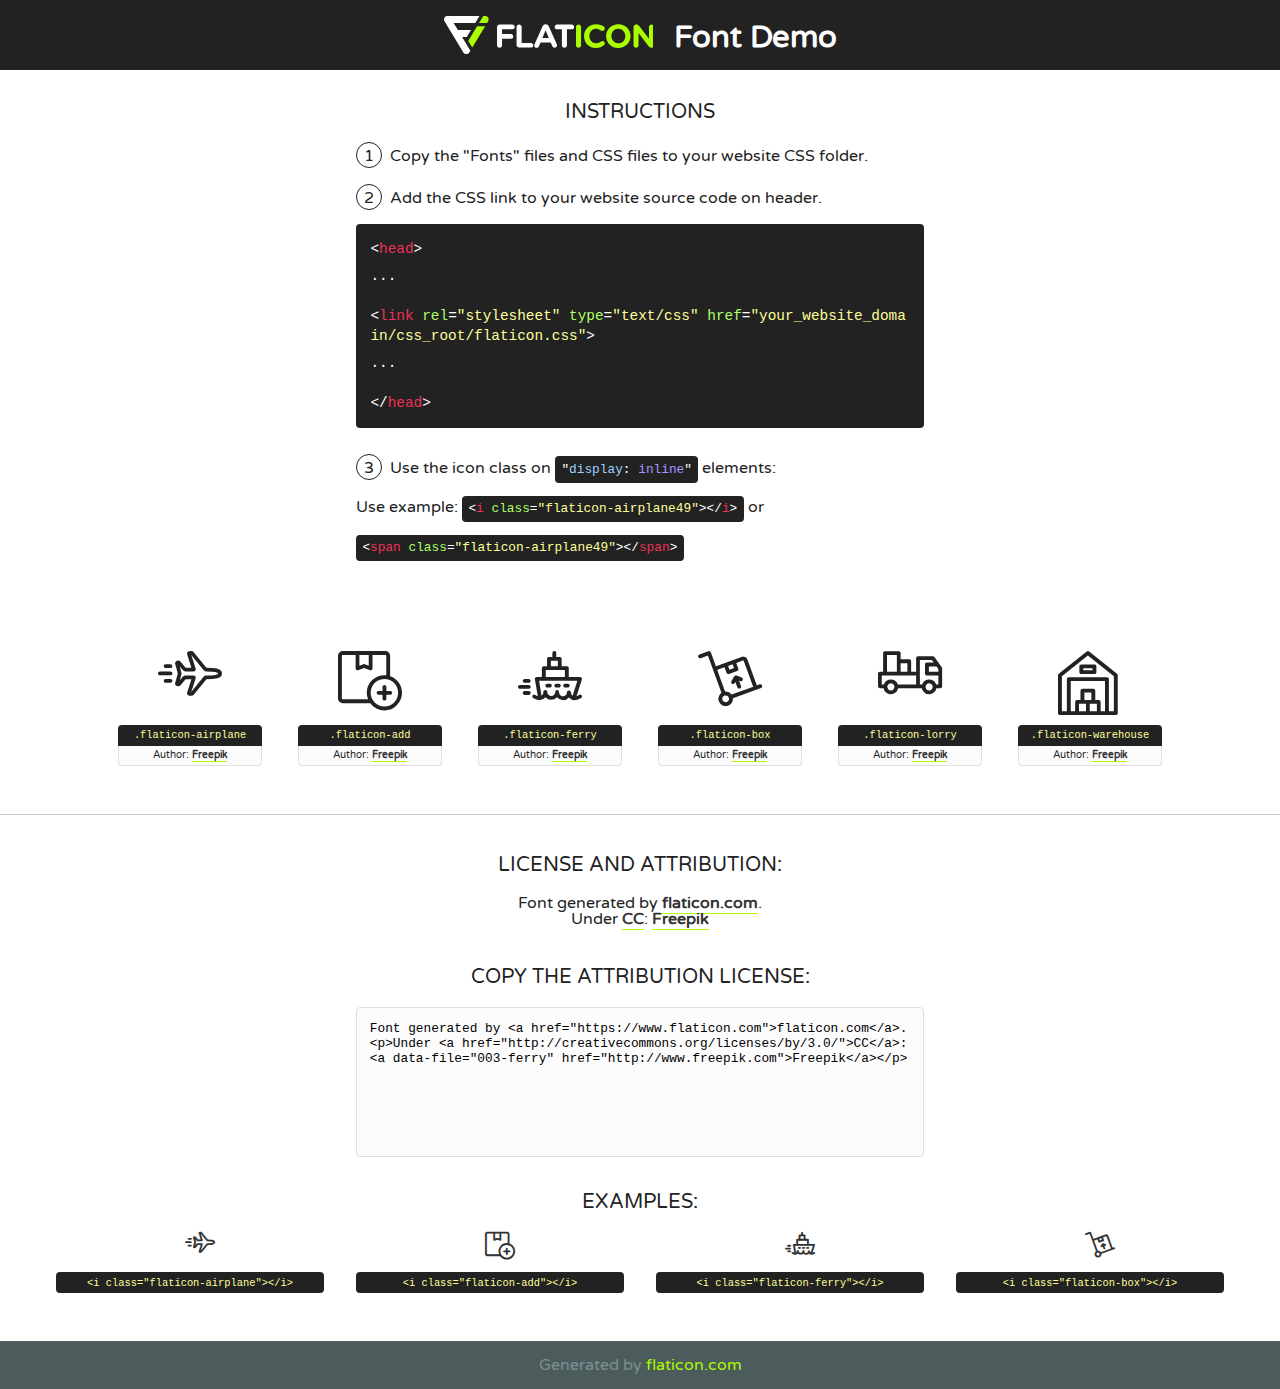
<file: fonts/flaticon-1/font/flaticon.html>
<!DOCTYPE html>
<!--
  Flaticon icon font: Flaticon
  Creation date: 06/05/2020 12:06
-->
<html>
<!DOCTYPE html>
<html>

<head>
    <title>Flaticon WebFont</title>
    <link href="http://fonts.googleapis.com/css?family=Varela+Round" rel="stylesheet" type="text/css" />
    <link rel="stylesheet" type="text/css" href="flaticon.css">
    <meta charset="UTF-8">
    <style>
    html, body, div, span, applet, object, iframe,
    h1, h2, h3, h4, h5, h6, p, blockquote, pre,
    a, abbr, acronym, address, big, cite, code,
    del, dfn, em, img, ins, kbd, q, s, samp,
    small, strike, strong, sub, sup, tt, var,
    b, u, i, center,
    dl, dt, dd, ol, ul, li,
    fieldset, form, label, legend,
    table, caption, tbody, tfoot, thead, tr, th, td,
    article, aside, canvas, details, embed, 
    figure, figcaption, footer, header, hgroup, 
    menu, nav, output, ruby, section, summary,
    time, mark, audio, video {
        margin: 0;
        padding: 0;
        border: 0;
        font-size: 100%;
        font: inherit;
        vertical-align: baseline;
    }
    /* HTML5 display-role reset for older browsers */
    article, aside, details, figcaption, figure, 
    footer, header, hgroup, menu, nav, section {
        display: block;
    }
    body {
        line-height: 1;
    }
    ol, ul {
        list-style: none;
    }
    blockquote, q {
        quotes: none;
    }
    blockquote:before, blockquote:after,
    q:before, q:after {
        content: '';
        content: none;
    }
    table {
        border-collapse: collapse;
        border-spacing: 0;
    }
    body {
        font-family: 'Varela Round', Helvetica, Arial, sans-serif;
        font-size: 16px;
        color: #222;
    }
    a {
        color: #333;
        border-bottom: 1px solid #a9fd00;
        font-weight: bold;
        text-decoration: none;
    }
    * {
        -moz-box-sizing: border-box;
        -webkit-box-sizing: border-box;
        box-sizing: border-box;
        margin: 0;
        padding: 0;
    }
    [class^="flaticon-"]:before, [class*=" flaticon-"]:before, [class^="flaticon-"]:after, [class*=" flaticon-"]:after {
        font-family: Flaticon;
        font-size: 30px;
        font-style: normal;
        margin-left: 20px;
        color: #333;
    }
    .wrapper {
        max-width: 600px;
        margin: auto;
        padding: 0 1em;
    }
    .title {
        font-size: 1.25em;
        text-align: center;
        margin-bottom: 1em;
        text-transform: uppercase;
    }
    header {
        text-align: center;
        background-color: #222;
        color: #fff;
        padding: 1em;
    }
    header .logo {
        width: 210px;
        height: 38px;
        display: inline-block;
        vertical-align: middle;
        margin-right: 1em;
        border: none;
    }
    header strong {
        font-size: 1.95em;
        font-weight: bold;
        vertical-align: middle;
        margin-top: 5px;
        display: inline-block;
    }
    .demo {
        margin: 2em auto;
        line-height: 1.25em;
    }
    .demo ul li {
        margin-bottom: 1em;
    }
    .demo ul li .num {
        color: #222;
        border-radius: 20px;
        display: inline-block;
        width: 26px;
        padding: 3px;
        height: 26px;
        text-align: center;
        margin-right: 0.5em;
        border: 1px solid #222;
    }
    .demo ul li code {
        background-color: #222;
        border-radius: 4px;
        padding: 0.25em 0.5em;
        display: inline-block;
        color: #fff;
        font-family: Consolas,Monaco,Lucida Console,Liberation Mono,DejaVu Sans Mono,Bitstream Vera Sans Mono,Courier New, monospace;
        font-weight: lighter;
        margin-top: 1em;
        font-size: 0.8em;
        word-break: break-all;
    }
    .demo ul li code.big {
        padding: 1em;
        font-size: 0.9em;
    }
    .demo ul li code .red {
        color: #EF3159;
    }
    .demo ul li code .green {
        color: #ACFF65;
    }
    .demo ul li code .yellow {
        color: #FFFF99;
    }
    .demo ul li code .blue {
        color: #99D3FF;
    }
    .demo ul li code .purple {
        color: #A295FF;
    }
    .demo ul li code .dots {
        margin-top: 0.5em;
        display: block;
    }
    #glyphs {
        border-bottom: 1px solid #ccc;
        padding: 2em 0;
        text-align: center;
    }
    .glyph {
        display: inline-block;
        width: 9em;
        margin: 1em;
        text-align: center;
        vertical-align: top;
        background: #FFF;
    }
    .glyph .glyph-icon {
        padding: 10px;
        display: block;
        font-family:"Flaticon";
        font-size: 64px;
        line-height: 1;
    }
    .glyph .glyph-icon:before {
        font-size: 64px;
        color: #222;
        margin-left: 0;
    }
    .class-name {
        font-size: 0.65em;
        background-color: #222;
        color: #fff;
        border-radius: 4px 4px 0 0;
        padding: 0.5em;
        color: #FFFF99;
        font-family: Consolas,Monaco,Lucida Console,Liberation Mono,DejaVu Sans Mono,Bitstream Vera Sans Mono,Courier New, monospace;
    }
    .author-name {
        font-size: 0.6em;
        background-color: #fcfcfd;
        border: 1px solid #DEDEE4;
        border-top: 0;
        border-radius: 0 0 4px 4px;
        padding: 0.5em;
    }
    .class-name:last-child {
        font-size: 10px;
        color:#888;
    }
    .class-name:last-child a {
        font-size: 10px;
        color:#555;
    }
    .class-name:last-child a:hover {
        color:#a9fd00;
    }
    .glyph > input {
        display: block;
        width: 100px;
        margin: 5px auto;
        text-align: center;
        font-size: 12px;
        cursor: text;
    }
    .glyph > input.icon-input {
        font-family:"Flaticon";
        font-size: 16px;
        margin-bottom: 10px;
    }
    .attribution .title {
        margin-top: 2em;
    }
    .attribution textarea {
        background-color: #fcfcfd;
        padding: 1em;
        border: none;
        box-shadow: none;
        border: 1px solid #DEDEE4;
        border-radius: 4px;
        resize: none;
        width: 100%;
        height: 150px;
        font-size: 0.8em;
        font-family: Consolas,Monaco,Lucida Console,Liberation Mono,DejaVu Sans Mono,Bitstream Vera Sans Mono,Courier New, monospace;
        -webkit-appearance: none;
    }
    .iconsuse {
        margin: 2em auto;
        text-align: center;
        max-width: 1200px;
    }
    .iconsuse:after {
        content: '';
        display: table;
        clear: both;
    }
    .iconsuse .image {
        float: left;
        width: 25%;
        padding: 0 1em;
    }
    .iconsuse .image p {
        margin-bottom: 1em;
    }
    .iconsuse .image span {
        display: block;
        font-size: 0.65em;
        background-color: #222;
        color: #fff;
        border-radius: 4px;
        padding: 0.5em;
        color: #FFFF99;
        margin-top: 1em;
        font-family: Consolas,Monaco,Lucida Console,Liberation Mono,DejaVu Sans Mono,Bitstream Vera Sans Mono,Courier New, monospace;
    }
    #footer {
        text-align: center;
        background-color: #4C5B5C;
        color: #7c9192;
        padding: 1em;
    }
    #footer a {
        border: none;
        color: #a9fd00;
        font-weight: normal;
    }
    @media (max-width: 960px) {
        .iconsuse .image {
            width: 50%;
        }
    }
    @media (max-width: 560px) {
        .iconsuse .image {
            width: 100%;
        }
    }
    </style>
</head>

<body class="characters-off">

    <header>
        <a href="https://www.flaticon.com" target="_blank" class="logo">
            <svg version="1.1" xmlns="http://www.w3.org/2000/svg" xmlns:xlink="http://www.w3.org/1999/xlink" xmlns:a="http://ns.adobe.com/AdobeSVGViewerExtensions/3.0/" viewBox="0 0 560.875 102.036" enable-background="new 0 0 560.875 102.036" xml:space="preserve">
                <defs>
                </defs>
                <g>
                    <g class="letters">
                        <path fill="#ffffff" d="M141.596,29.675c0-3.777,2.985-6.767,6.764-6.767h34.438c3.426,0,6.15,2.728,6.15,6.15
                        c0,3.43-2.724,6.149-6.15,6.149h-27.674v13.091h23.719c3.429,0,6.151,2.724,6.151,6.15c0,3.43-2.723,6.149-6.151,6.149h-23.719
                        v17.574c0,3.773-2.986,6.761-6.764,6.761c-3.779,0-6.764-2.989-6.764-6.761V29.675z"></path>
                        <path fill="#ffffff" d="M193.844,29.149c0-3.781,2.985-6.767,6.764-6.767c3.776,0,6.763,2.985,6.763,6.767v42.957h25.039
                        c3.426,0,6.149,2.726,6.149,6.153c0,3.425-2.723,6.15-6.149,6.15h-31.802c-3.779,0-6.764-2.986-6.764-6.768V29.149z"></path>
                        <path fill="#ffffff" d="M241.891,75.71l21.438-48.407c1.492-3.341,4.215-5.357,7.906-5.357h0.792
                        c3.686,0,6.323,2.017,7.815,5.357l21.439,48.407c0.436,0.967,0.701,1.845,0.701,2.723c0,3.602-2.809,6.501-6.414,6.501
                        c-3.161,0-5.269-1.845-6.499-4.655l-4.132-9.661h-27.059l-4.301,10.102c-1.144,2.631-3.426,4.214-6.237,4.214
                        c-3.517,0-6.24-2.81-6.24-6.325C241.1,77.64,241.451,76.677,241.891,75.71z M279.932,58.666l-8.521-20.297l-8.526,20.297H279.932
                        z"></path>
                        <path fill="#ffffff" d="M314.864,35.387H301.86c-3.429,0-6.239-2.813-6.239-6.238c0-3.429,2.811-6.24,6.239-6.24h39.533
                        c3.426,0,6.237,2.811,6.237,6.24c0,3.425-2.811,6.238-6.237,6.238h-13.001v42.785c0,3.773-2.99,6.761-6.764,6.761
                        c-3.779,0-6.764-2.989-6.764-6.761V35.387z"></path>
                        <path fill="#A9FD00" d="M352.615,29.149c0-3.781,2.985-6.767,6.767-6.767c3.774,0,6.761,2.985,6.761,6.767v49.024
                        c0,3.773-2.987,6.761-6.761,6.761c-3.781,0-6.767-2.989-6.767-6.761V29.149z"></path>
                        <path fill="#A9FD00" d="M374.132,53.836v-0.179c0-17.481,13.178-31.801,32.065-31.801c9.22,0,15.459,2.458,20.557,6.238
                        c1.402,1.054,2.637,2.985,2.637,5.357c0,3.692-2.985,6.59-6.681,6.59c-1.845,0-3.071-0.702-4.044-1.319
                        c-3.776-2.813-7.729-4.393-12.562-4.393c-10.364,0-17.831,8.611-17.831,19.154v0.173c0,10.542,7.291,19.329,17.831,19.329
                        c5.715,0,9.492-1.756,13.359-4.834c1.049-0.874,2.458-1.491,4.039-1.491c3.429,0,6.325,2.813,6.325,6.236
                        c0,2.106-1.056,3.78-2.282,4.834c-5.539,4.834-12.036,7.733-21.878,7.733C387.572,85.464,374.132,71.493,374.132,53.836z"></path>
                        <path fill="#A9FD00" d="M433.009,53.836v-0.179c0-17.481,13.79-31.801,32.766-31.801c18.981,0,32.592,14.143,32.592,31.628v0.173
                        c0,17.483-13.785,31.807-32.769,31.807C446.625,85.464,433.009,71.32,433.009,53.836z M484.224,53.836v-0.179
                        c0-10.539-7.725-19.326-18.626-19.326c-10.893,0-18.449,8.611-18.449,19.154v0.173c0,10.542,7.73,19.329,18.626,19.329
                        C476.676,72.986,484.224,64.378,484.224,53.836z"></path>
                        <path fill="#A9FD00" d="M506.233,29.321c0-3.774,2.99-6.763,6.767-6.763h1.401c3.252,0,5.183,1.583,7.029,3.953l26.093,34.265
                        V29.059c0-3.692,2.99-6.677,6.681-6.677c3.683,0,6.671,2.985,6.671,6.677v48.934c0,3.78-2.987,6.765-6.764,6.765h-0.436
                        c-3.257,0-5.188-1.581-7.034-3.953l-27.056-35.492v32.944c0,3.687-2.985,6.676-6.678,6.676c-3.683,0-6.673-2.989-6.673-6.676
                        V29.321z"></path>
                    </g>
                    <g class="insignia">
                        <path fill="#ffffff" d="M48.372,56.137h12.517l11.156-18.537H37.186L25.688,18.539h57.825L94.668,0H9.271
                        C5.925,0,2.842,1.801,1.198,4.716c-1.644,2.907-1.593,6.482,0.134,9.343l50.38,83.501c1.678,2.781,4.689,4.476,7.938,4.476
                        c3.246,0,6.257-1.695,7.935-4.476l2.898-4.804L48.372,56.137z"></path>
                        <g class="i">
                            <path fill="#A9FD00" d="M93.575,18.539h0.031v0.004l21.652,0.004l2.705-4.488c1.727-2.861,1.778-6.436,0.133-9.343
                            C116.454,1.801,113.371,0,110.026,0h-5.294L93.575,18.539z"></path>
                            <polygon fill="#A9FD00" points="88.291,27.356 64.725,66.486 75.519,84.404 109.942,27.356"></polygon>
                        </g>
                    </g>
                </g>
            </svg>
        </a>
        <strong>Font Demo</strong>
    </header>


    <section class="demo wrapper">

        <p class="title">Instructions</p>

        <ul>
            <li>
                <span class="num">1</span>Copy the "Fonts" files and CSS files to your website CSS folder.
            </li>
            <li>
                <span class="num">2</span>Add the CSS link to your website source code on header.
                <code class="big">
                    &lt;<span class="red">head</span>&gt;
                    <br/><span class="dots">...</span>
                    <br/>&lt;<span class="red">link</span> <span class="green">rel</span>=<span class="yellow">"stylesheet"</span> <span class="green">type</span>=<span class="yellow">"text/css"</span> <span class="green">href</span>=<span class="yellow">"your_website_domain/css_root/flaticon.css"</span>&gt;
                    <br/><span class="dots">...</span>
                    <br/>&lt;/<span class="red">head</span>&gt;
                </code>
            </li>

            <li>
                <p>
                    <span class="num">3</span>Use the icon class on <code>"<span class="blue">display</span>:<span class="purple"> inline</span>"</code> elements:
                    <br />
                    Use example: <code>&lt;<span class="red">i</span> <span class="green">class</span>=<span class="yellow">&quot;flaticon-airplane49&quot;</span>&gt;&lt;/<span class="red">i</span>&gt;</code> or <code>&lt;<span class="red">span</span> <span class="green">class</span>=<span class="yellow">&quot;flaticon-airplane49&quot;</span>&gt;&lt;/<span class="red">span</span>&gt;</code>
            </li>
        </ul>

    </section>




   <section id="glyphs">          
    
      
        <div class="glyph"><div class="glyph-icon flaticon-airplane"></div>
            <div class="class-name">.flaticon-airplane</div>
            <div class="author-name">Author: <a data-file="001-airplane" href="http://www.freepik.com">Freepik</a> </div> 
        </div>        
        
        <div class="glyph"><div class="glyph-icon flaticon-add"></div>
            <div class="class-name">.flaticon-add</div>
            <div class="author-name">Author: <a data-file="002-add" href="http://www.freepik.com">Freepik</a> </div> 
        </div>        
        
        <div class="glyph"><div class="glyph-icon flaticon-ferry"></div>
            <div class="class-name">.flaticon-ferry</div>
            <div class="author-name">Author: <a data-file="003-ferry" href="http://www.freepik.com">Freepik</a> </div> 
        </div>        
        
        <div class="glyph"><div class="glyph-icon flaticon-box"></div>
            <div class="class-name">.flaticon-box</div>
            <div class="author-name">Author: <a data-file="004-box" href="http://www.freepik.com">Freepik</a> </div> 
        </div>        
        
        <div class="glyph"><div class="glyph-icon flaticon-lorry"></div>
            <div class="class-name">.flaticon-lorry</div>
            <div class="author-name">Author: <a data-file="005-lorry" href="http://www.freepik.com">Freepik</a> </div> 
        </div>        
        
        <div class="glyph"><div class="glyph-icon flaticon-warehouse"></div>
            <div class="class-name">.flaticon-warehouse</div>
            <div class="author-name">Author: <a data-file="006-warehouse" href="http://www.freepik.com">Freepik</a> </div> 
        </div>        
        

    </section>



    <section class="attribution wrapper"   style="text-align:center;">

      <div class="title">License and attribution:</div><div class="attrDiv">Font generated by <a href="https://www.flaticon.com">flaticon.com</a>. <div><p>Under <a href="http://creativecommons.org/licenses/by/3.0/">CC</a>: <a data-file="003-ferry" href="http://www.freepik.com">Freepik</a></p>  </div>
      </div>
      <div class="title">Copy the Attribution License:</div>

    <textarea onclick="this.focus();this.select();">Font generated by &lt;a href=&quot;https://www.flaticon.com&quot;&gt;flaticon.com&lt;/a&gt;. <p>Under <a href="http://creativecommons.org/licenses/by/3.0/">CC</a>: <a data-file="003-ferry" href="http://www.freepik.com">Freepik</a></p>  
     </textarea>

    </section>

    <section class="iconsuse">

          <div class="title">Examples:</div>            
             
            <div class="image">
                <p>
                    <i class="glyph-icon flaticon-airplane"></i> 
                    <span>&lt;i class=&quot;flaticon-airplane&quot;&gt;&lt;/i&gt;</span>
                </p>
            </div>
            
            <div class="image">
                <p>
                    <i class="glyph-icon flaticon-add"></i> 
                    <span>&lt;i class=&quot;flaticon-add&quot;&gt;&lt;/i&gt;</span>
                </p>
            </div>
            
            <div class="image">
                <p>
                    <i class="glyph-icon flaticon-ferry"></i> 
                    <span>&lt;i class=&quot;flaticon-ferry&quot;&gt;&lt;/i&gt;</span>
                </p>
            </div>
            
            <div class="image">
                <p>
                    <i class="glyph-icon flaticon-box"></i> 
                    <span>&lt;i class=&quot;flaticon-box&quot;&gt;&lt;/i&gt;</span>
                </p>
            </div>
                       
        </div>
                            
    </section>

<div id="footer">
    <div>Generated by <a href="https://www.flaticon.com">flaticon.com</a>
    </div>
</div>



</body>
</html>
</file>
<file: fonts/flaticon-1/font/flaticon.css>
/*
  	Flaticon icon font: Flaticon
  	Creation date: 06/05/2020 12:06
  	*/

@font-face {
  font-family: "Flaticon";
  src: url("./Flaticon.eot");
  src: url("./Flaticon.eot?#iefix") format("embedded-opentype"),
       url("./Flaticon.woff2") format("woff2"),
       url("./Flaticon.woff") format("woff"),
       url("./Flaticon.ttf") format("truetype"),
       url("./Flaticon.svg#Flaticon") format("svg");
  font-weight: normal;
  font-style: normal;
}

@media screen and (-webkit-min-device-pixel-ratio:0) {
  @font-face {
    font-family: "Flaticon";
    src: url("./Flaticon.svg#Flaticon") format("svg");
  }
}

[class^="flaticon-"]:before, [class*=" flaticon-"]:before,
[class^="flaticon-"]:after, [class*=" flaticon-"]:after {   
  font-family: Flaticon;
        font-weight: normal;
  font-variant: normal;
  text-transform: none;
  line-height: 1;

  /* Better Font Rendering =========== */
  -webkit-font-smoothing: antialiased;
  -moz-osx-font-smoothing: grayscale;
}

.flaticon-airplane:before { content: "\f100"; }
.flaticon-add:before { content: "\f101"; }
.flaticon-ferry:before { content: "\f102"; }
.flaticon-box:before { content: "\f103"; }
.flaticon-lorry:before { content: "\f104"; }
.flaticon-warehouse:before { content: "\f105"; }
</file>
